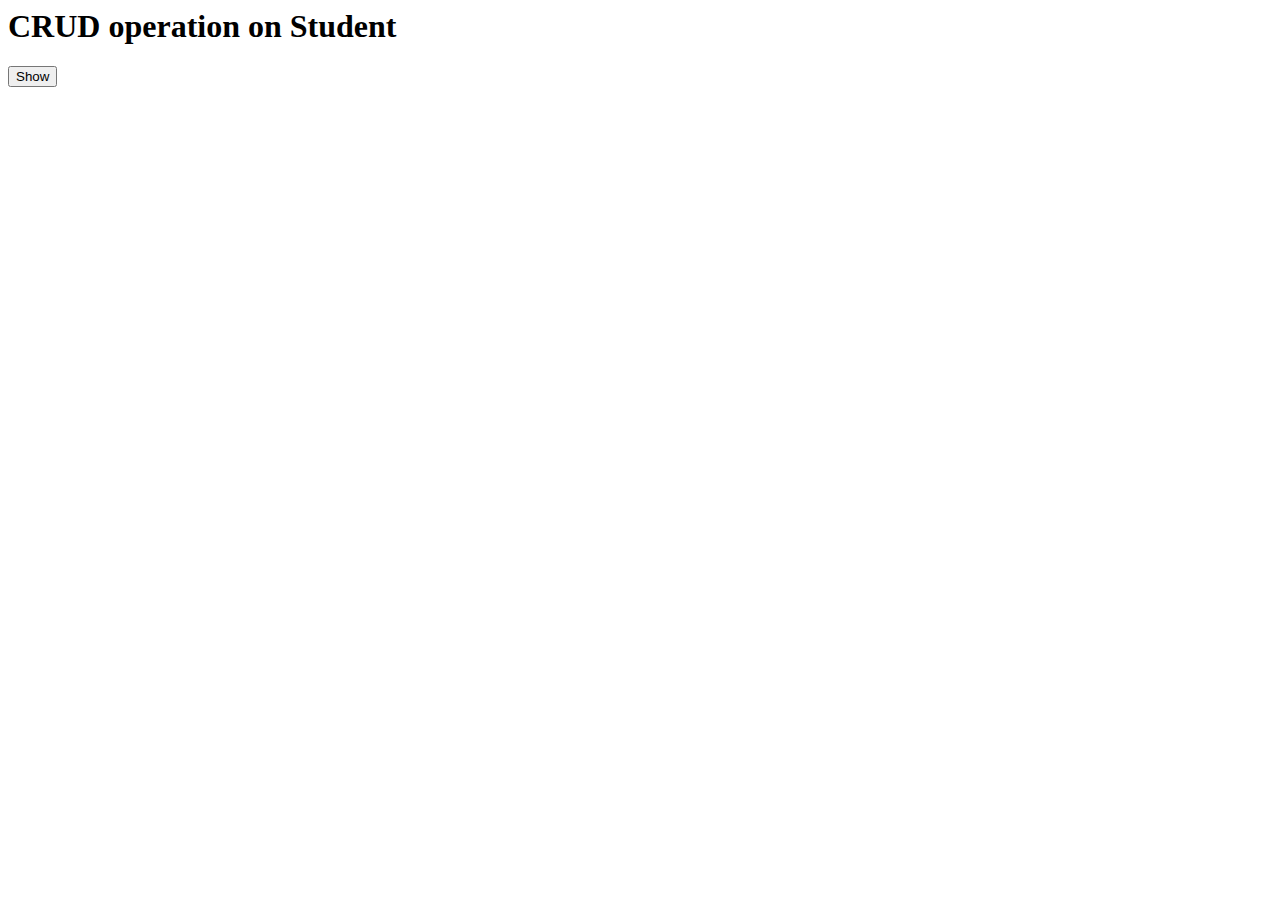
<file: BackboneCRUD/web-app/index.html>
<html>
<head>
<script data-main="js/config" src="lib/require-2.1.5.js" ></script>
<!-- <link rel="stylesheet" type="text/css" href="css/button.css"> -->
</head>
<body>
<div id="topBar"></div>
<div id="bottomBar"></div>
</body>
</html>
</file>
<file: BackboneCRUD/web-app/css/button.css>
button {
        
        -moz-box-shadow: 0px 10px 14px -7px #276873;
        -webkit-box-shadow: 0px 10px 14px -7px #276873;
        box-shadow: 0px 10px 14px -7px #276873;
        
        background:-webkit-gradient(linear, left top, left bottom, color-stop(0.05, #599bb3), color-stop(1, #408c99));
        background:-moz-linear-gradient(top, #599bb3 5%, #408c99 100%);
        background:-webkit-linear-gradient(top, #599bb3 5%, #408c99 100%);
        background:-o-linear-gradient(top, #599bb3 5%, #408c99 100%);
        background:-ms-linear-gradient(top, #599bb3 5%, #408c99 100%);
        background:linear-gradient(to bottom, #599bb3 5%, #408c99 100%);
        filter:progid:DXImageTransform.Microsoft.gradient(startColorstr='#599bb3', endColorstr='#408c99',GradientType=0);
        
        background-color:#599bb3;
        
        -moz-border-radius:8px;
        -webkit-border-radius:8px;
        border-radius:8px;
        
        display:inline-block;
        color:#ffffff;
        font-family:arial;
        font-size:18px;
        font-weight:bold;
        padding:13px 32px;
        text-decoration:none;
        
        text-shadow:0px 1px 0px #3d768a;
        
    }
    button:hover {
        
        background:-webkit-gradient(linear, left top, left bottom, color-stop(0.05, #408c99), color-stop(1, #599bb3));
        background:-moz-linear-gradient(top, #408c99 5%, #599bb3 100%);
        background:-webkit-linear-gradient(top, #408c99 5%, #599bb3 100%);
        background:-o-linear-gradient(top, #408c99 5%, #599bb3 100%);
        background:-ms-linear-gradient(top, #408c99 5%, #599bb3 100%);
        background:linear-gradient(to bottom, #408c99 5%, #599bb3 100%);
        filter:progid:DXImageTransform.Microsoft.gradient(startColorstr='#408c99', endColorstr='#599bb3',GradientType=0);
        
        background-color:#408c99;
    }
    button:active {
        position:relative;
        top:1px;
    }
</file>
